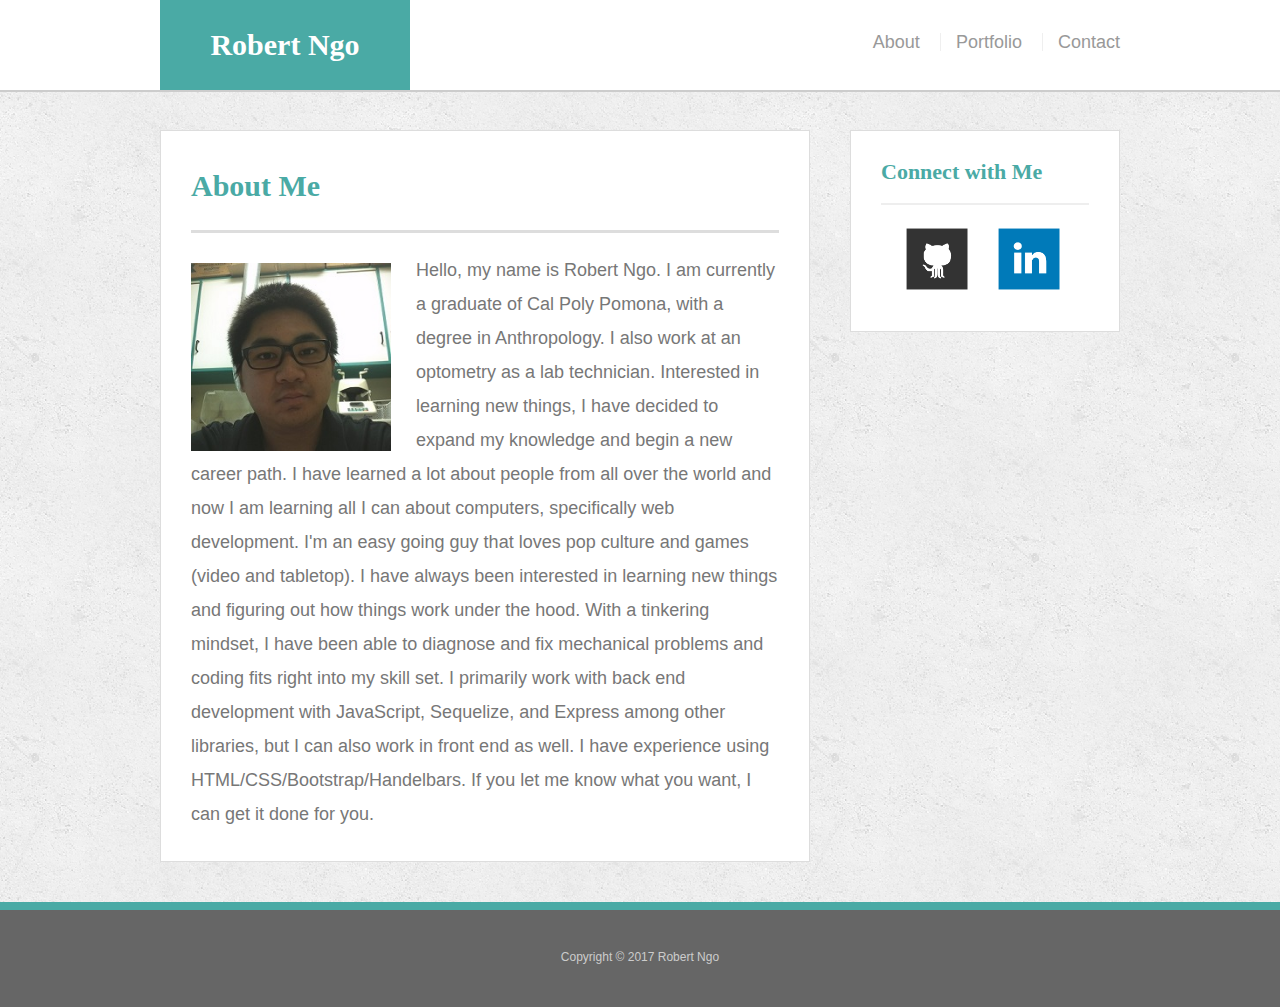
<file: index.html>
<!doctype html>
<html lang="en-us">

<head>
  <meta charset="UTF-8">
  <meta name="viewport" content="width=device-width, initial-scale=1">
  <title>About | Robert Ngo</title>
  <link rel="stylesheet" type="text/css" href="assets/css/reset.css">
  <link rel="stylesheet" type="text/css" href="assets/css/style.css">
</head>

<body>

  <header id="masthead">
    <div class="container">
      <a href="index.html" id="logo">Robert Ngo</a>
      <nav>
        <a href="index.html">About</a>
        <a href="portfolio.html">Portfolio</a>
        <a href="contact.html">Contact</a>
      </nav>
    </div>
  </header>
  <div class="wrapper">
    <div id="main-container" class="container">
      <section class="main-section">
        <h1>About Me</h1>

        <img src="assets/images/IMG_20111207_152507.jpg" class="auth-image" alt="Robert Ngo">

        <p>Hello, my name is Robert Ngo. I am currently a graduate of Cal Poly Pomona, with a degree in Anthropology. I also work at an optometry as a lab technician. Interested in learning new things, I have decided to expand my knowledge and begin a new career path. I have learned a lot about people from all over the world and now I am learning all I can about computers, specifically web development.

        I'm an easy going guy that loves pop culture and games (video and tabletop).

        I have always been interested in learning new things and figuring out how things work under the hood.  With a tinkering mindset, I have been able to diagnose and fix mechanical problems and coding fits right into my skill set.

        I primarily work with back end development with JavaScript, Sequelize, and Express among other libraries, but I can also work in front end as well.  I have experience using HTML/CSS/Bootstrap/Handelbars.  If you let me know what you want, I can get it done for you.</p>

      </section>

      <section class="sidebar">
        <div id="connect">
          <h2>Connect with Me</h2>

          <a href="https://github.com/Phireous"><img src="assets/images/github-128.png" class="social" alt="GitHub" /></a>
          <a href="https://www.linkedin.com/in/robert-ngo"><img src="assets/images/linkedin-128.png" class="social" alt="LinkedIn" /></a>
          <!-- <a href="#"><img src="assets/images/stackoverflow-128.png" class="social" alt="Stack Overflow" /></a> -->
        </div>
      </section>
      <div class="push"></div>
    </div>
  </div>
 

  <footer>
    <div class="container">
      Copyright &copy; 2017 Robert Ngo
    </div>
  </footer>
</body>

</html>
</file>
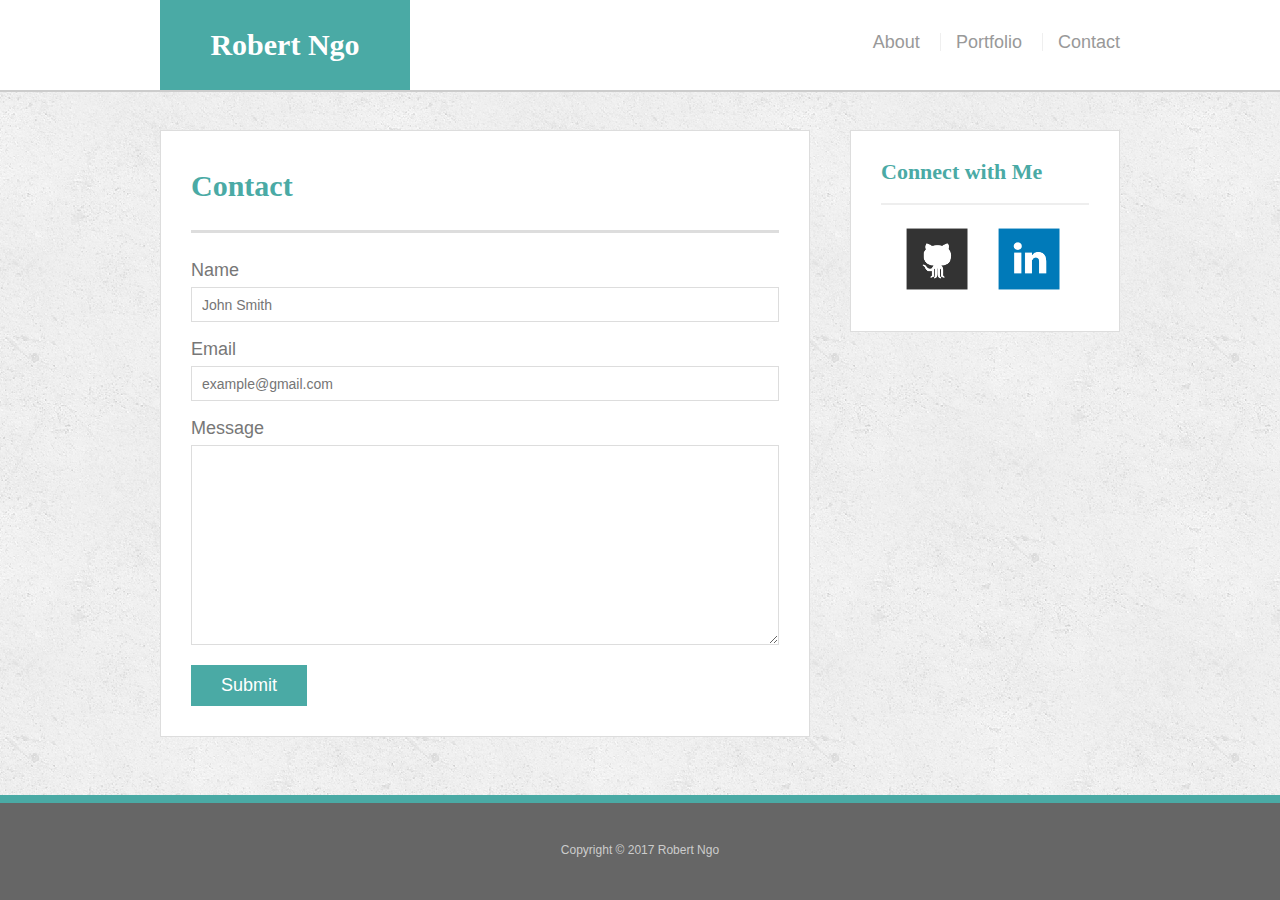
<file: contact.html>
<!doctype html>
<html lang="en-us">

<head>
  <meta charset="UTF-8">
  <meta name="viewport" content="width=device-width, initial-scale=1">
  <title>Contact | Robert Ngo</title>
  <link rel="stylesheet" type="text/css" href="assets/css/reset.css">
  <link rel="stylesheet" type="text/css" href="assets/css/style.css">
</head>

<body>

  <header id="masthead">
    <div class="container">
      <a href="index.html" id="logo">Robert Ngo</a>
      <nav>
        <a href="index.html">About</a>
        <a href="portfolio.html">Portfolio</a>
        <a href="contact.html">Contact</a>
      </nav>
    </div>
  </header>

  <div class="wrapper">
    <div id="main-container" class="container">
      <section class="main-section">
        <h1>Contact</h1>

        <form id="contact-form">
          <ul>
            <li>
              <label for="name">Name</label>
              <input type="text" id="name" name="name" placeholder="John Smith" required="required">
            </li>
            <li>
              <label for="email">Email</label>
              <input type="email" id="email" name="email" placeholder="example@gmail.com" required="required">
            </li>
            <li>
              <label for="message">Message</label>
              <textarea id="message" name="message" required="required"></textarea>
            </li>
          </ul>
          <input type="submit">
        </form>

      </section>

      <section class="sidebar">
        <div id="connect">
          <h2>Connect with Me</h2>

          <a href="https://github.com/Phireous"><img src="assets/images/github-128.png" class="social" alt="GitHub" /></a>
          <a href="https://www.linkedin.com/in/robert-ngo"><img src="assets/images/linkedin-128.png" class="social" alt="LinkedIn" /></a>
          <!-- <a href="#"><img src="assets/images/stackoverflow-128.png" class="social" alt="Stack Overflow" /></a> -->
        </div>
      </section>
      <div class="push"></div>
    </div>
  </div>

  <footer>
    <div class="container">
      Copyright &copy; 2017 Robert Ngo
    </div>
  </footer>
</body>

</html>
</file>
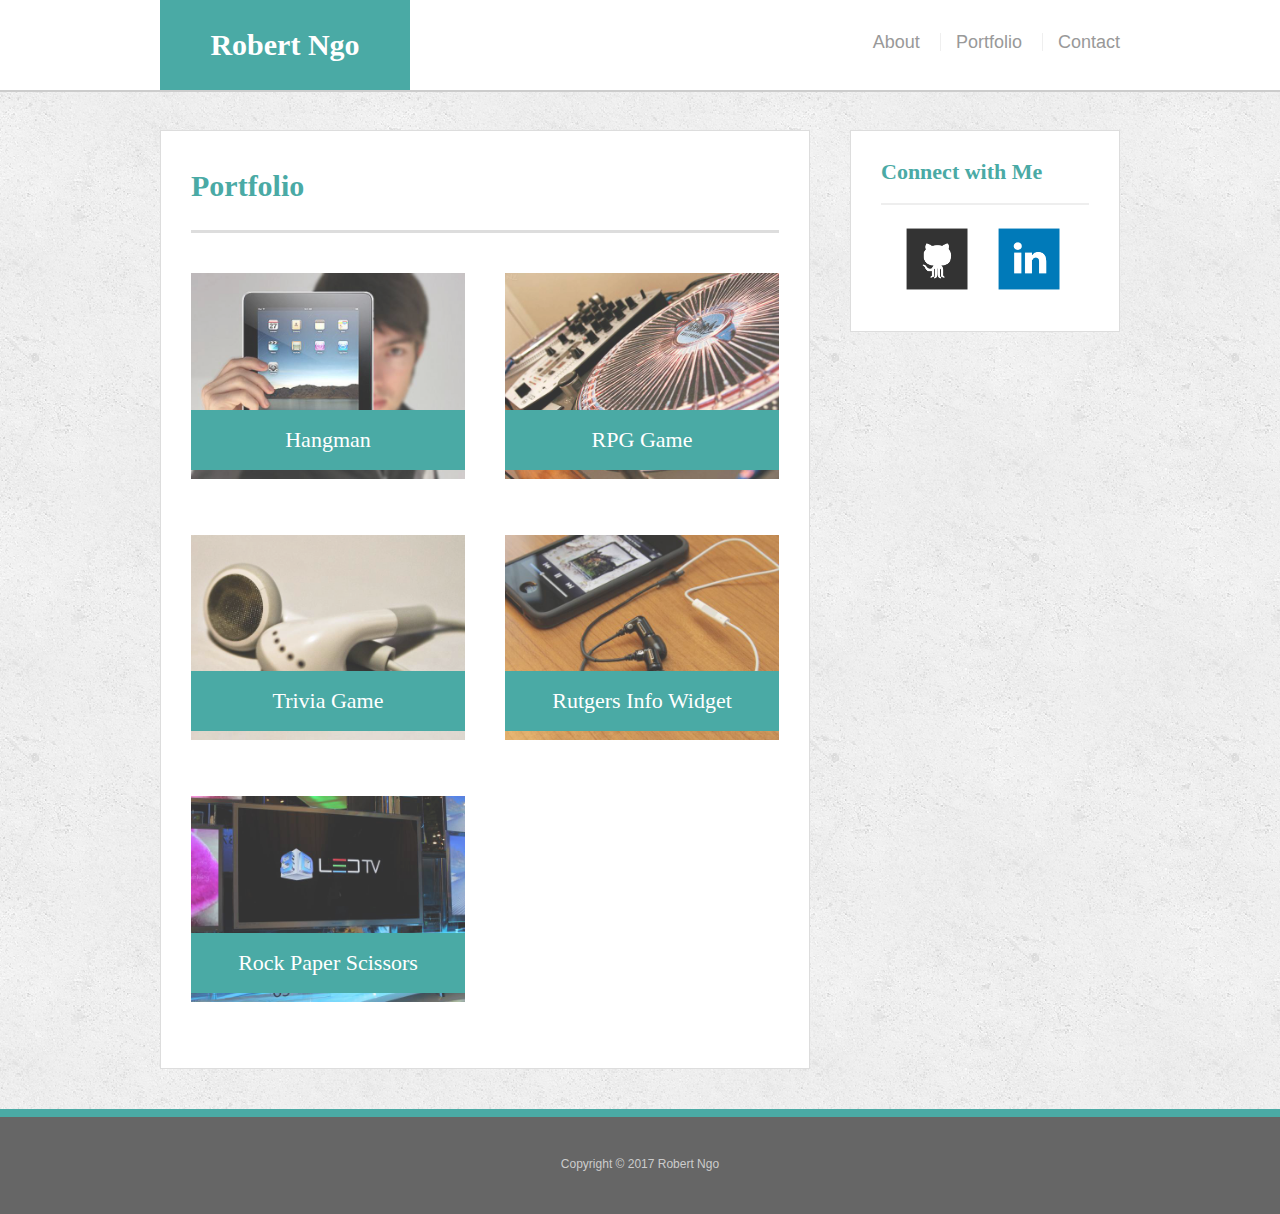
<file: portfolio.html>
<!doctype html>
<html lang="en-us">

<head>
  <meta charset="UTF-8">
  <meta name="viewport" content="width=device-width, initial-scale=1">
  <title>Portfolio | Robert Ngo</title>
  <link rel="stylesheet" type="text/css" href="assets/css/reset.css">
  <link rel="stylesheet" type="text/css" href="assets/css/style.css">
</head>

<body>

  <header id="masthead">
    <div class="container">
      <a href="index.html" id="logo">Robert Ngo</a>
      <nav>
        <a href="index.html">About</a>
        <a href="portfolio.html">Portfolio</a>
        <a href="contact.html">Contact</a>
      </nav>
    </div>
  </header>

  <div class="wrapper">
    <div id="main-container" class="container">
      <section class="main-section">
        <h1>Portfolio</h1>

        <div class="work">
          <img src="assets/images/technics-q-c-640-480-1.jpg" alt="hangman">

          <h3>Hangman</h3>
        </div>
        <div class="work">
          <img src="assets/images/technics-q-c-640-480-2.jpg" alt="RPG Game">

          <h3>RPG Game</h3>
        </div>
        <div class="work">
          <img src="assets/images/technics-q-c-640-480-5.jpg" alt="Trivia Game">

          <h3>Trivia Game</h3>
        </div>
        <div class="work">
          <img src="assets/images/technics-q-c-640-480-7.jpg" alt="Rutgers Info Widget">

          <h3>Rutgers Info Widget</h3>
        </div>
        <div class="work">
          <img src="assets/images/technics-q-c-640-480-9.jpg" alt="Rock Paper Scissors">

          <h3>Rock Paper Scissors</h3>
        </div>

      </section>

      <section class="sidebar">
        <div id="connect">
          <h2>Connect with Me</h2>

          <a href="https://github.com/Phireous"><img src="assets/images/github-128.png" class="social" alt="GitHub" /></a>
          <a href="https://www.linkedin.com/in/robert-ngo"><img src="assets/images/linkedin-128.png" class="social" alt="LinkedIn" /></a>
          <!-- <a href="#"><img src="assets/images/stackoverflow-128.png" class="social" alt="Stack Overflow" /></a> -->
        </div>
      </section>
      <div class="push"></div>
    </div>
  </div>

  <footer>
    <div class="container">
      Copyright &copy; 2017 Robert Ngo
    </div>
  </footer>
</body>

</html>
</file>
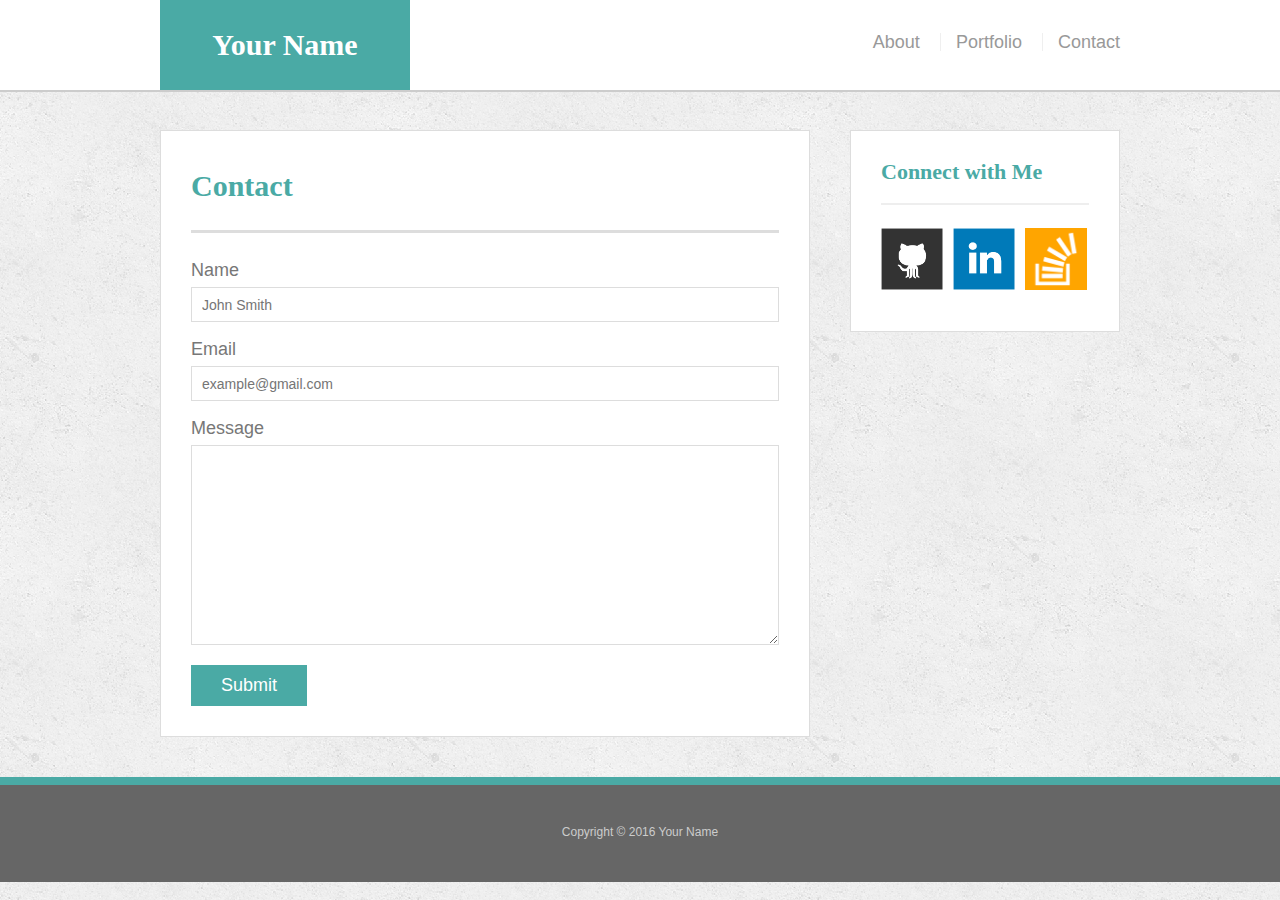
<file: bonus/hover-styles.html>
<!doctype html>
<html lang="en-us">

<head>
  <meta charset="UTF-8">
  <title>Hover Styling</title>
  <link rel="stylesheet" type="text/css" href="assets/css/reset.css">
  <link rel="stylesheet" type="text/css" href="assets/css/style.css">
</head>

<body>

  <header id="masthead">
    <div class="container">
      <a href="#" id="logo">Your Name</a>
      <nav>
        <a href="#">About</a>
        <a href="#">Portfolio</a>
        <a href="#">Contact</a>
      </nav>
    </div>
  </header>

  <div id="main-container" class="container">
    <section class="main-section">
      <h1>Contact</h1>

      <form id="contact-form">
        <ul>
          <li>
            <label for="name">Name</label>
            <input type="text" id="name" name="name" placeholder="John Smith" required="required">
          </li>
          <li>
            <label for="email">Email</label>
            <input type="email" id="email" name="email" placeholder="example@gmail.com" required="required">
          </li>
          <li>
            <label for="message">Message</label>
            <textarea id="message" name="message" required="required"></textarea>
          </li>
        </ul>
        <input type="submit">
      </form>

    </section>

    <section class="sidebar">
      <div id="connect">
        <h2>Connect with Me</h2>

        <img src="assets/images/github-128.png" class="social" alt="Github">
        <img src="assets/images/linkedin-128.png" class="social" alt="LinkedIn">
        <img src="assets/images/stackoverflow-128.png" class="social" alt="Stack Overflow">
      </div>
    </section>
  </div>

  <footer>
    <div class="container">
      Copyright &copy; 2016 Your Name
    </div>
  </footer>
</body>

</html>
</file>
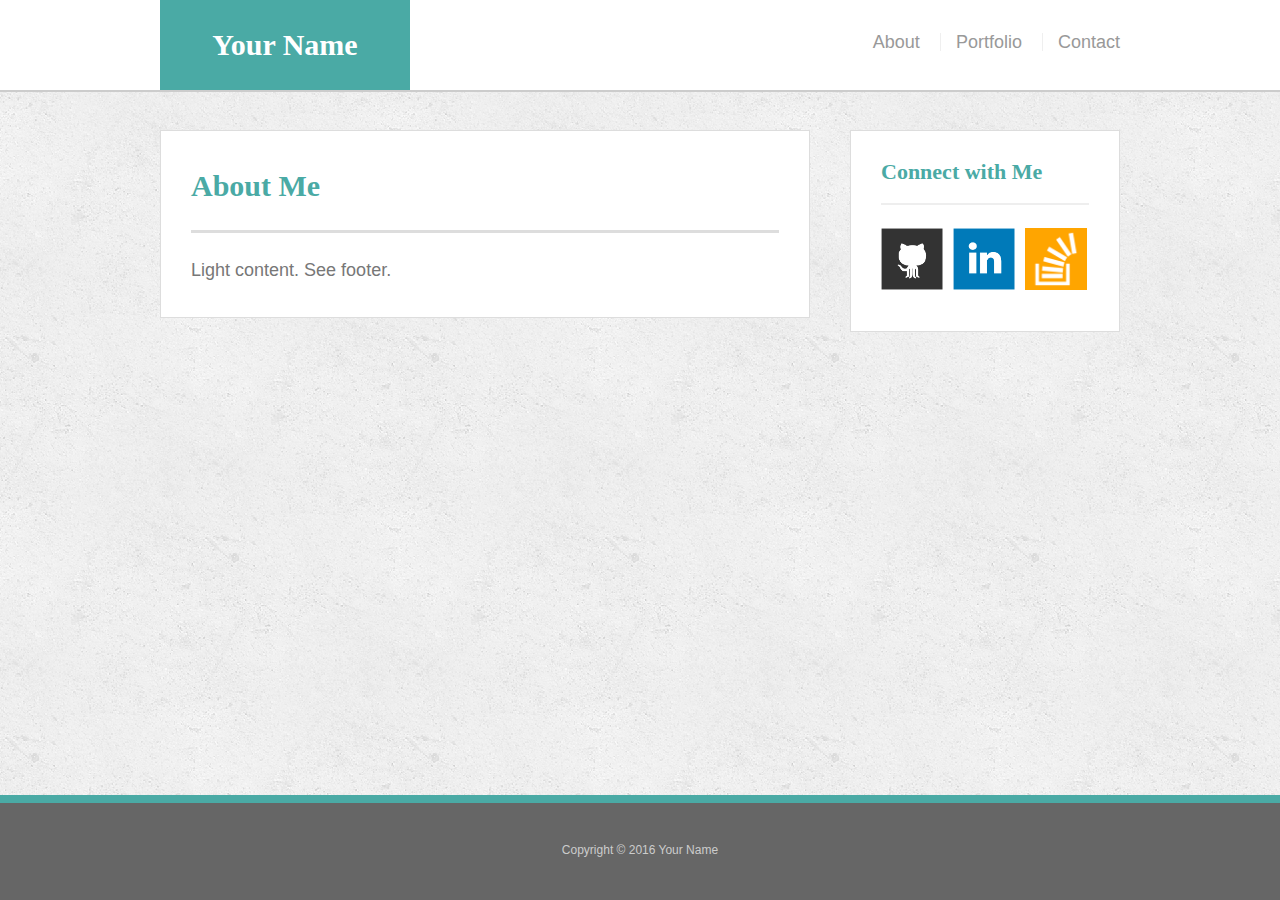
<file: bonus/sticky-footer.html>
<!doctype html>
<html lang="en-us">

<head>
  <meta charset="UTF-8">
  <title>Sticky Footer</title>
  <link rel="stylesheet" type="text/css" href="assets/css/reset.css">
  <link rel="stylesheet" type="text/css" href="assets/css/style.css">
</head>

<body>

  <header id="masthead">
    <div class="container">
      <a href="#" id="logo">Your Name</a>
      <nav>
        <a href="#">About</a>
        <a href="#">Portfolio</a>
        <a href="#">Contact</a>
      </nav>
    </div>
  </header>

  <div class="wrapper">
    <div id="main-container" class="container">
      <section class="main-section">
        <h1>About Me</h1>

        <p>Light content. See footer.</p>

      </section>

      <section class="sidebar">
        <div id="connect">
          <h2>Connect with Me</h2>

          <img src="assets/images/github-128.png" class="social" alt="Github">
          <img src="assets/images/linkedin-128.png" class="social" alt="LinkedIn">
          <img src="assets/images/stackoverflow-128.png" class="social" alt="Stack Overflow">
        </div>
      </section>

      <div class="push"></div>
    </div>
  </div>

  <footer>
    <div class="container">
      Copyright &copy; 2016 Your Name
    </div>
  </footer>
</body>

</html>
</file>
<file: assets/css/style.css>
html,
body {
  height: 100%;
}

body {
  font-family: Arial, "Helvetica Neue", Helvetica, sans-serif;
  font-size: 18px;
  line-height: 34px;
  color: #777;
  background: url("../images/concrete_seamless.png");
  height: 100%;
  margin: 0;
}

* {
  box-sizing: border-box;
}

/* general */
.wrapper {
  height: auto !important;
  height: 100%;
  min-height: 100%;
  margin: 0 auto -105px;
}

.container {
  width: 100%;
  max-width: 960px;
  margin: 0 auto;
  clear: both;
}

h1,
h2,
h3,
p {
  margin-bottom: 20px;
}

p:last-child {
  margin-bottom: 0;
}

h1,
h2,
h3 {
  font-family: Georgia, Times, "Times New Roman", serif;
  font-weight: 700;
  color: #4aaaa5;
}

h1 {
  padding-bottom: 20px;
  font-size: 30px;
  line-height: 49px;
  border-bottom: 3px solid #ddd;
}

h2,
h3 {
  font-size: 22px;
}

/* header */

#masthead {
  position: fixed;
  z-index: 99;
  width: 100%;
  margin: 0 0 30px;
  overflow: auto;
  color: #fff;
  background: #fff;
  border-bottom: 2px solid #ccc;
}

#logo {
  float: left;
  width: 250px;
  height: 90px;
  font-family: Georgia, Times, "Times New Roman", serif;
  font-size: 30px;
  font-weight: 700;
  line-height: 90px;
  color: #fff;
  text-align: center;
  text-decoration: none;
  background: #4aaaa5;
}

nav {
  float: right;
  margin-top: 25px;
}

nav a {
  display: inline-block;
  padding-left: 15px;
  margin-left: 15px;
  line-height: 18px;
  color: #999;
  text-decoration: none;
  border-left: 1px solid #efefef;
}

nav a:first-child {
  border-left: 0 none;
}

/* footer */

footer {
  padding: 30px 0;
  clear: both;
  font-size: 12px;
  color: #fff;
  color: #ccc;
  text-align: center;
  background: #666;
  border-top: 8px solid #4aaaa5;
}

footer,
.push {
  height: 105px;
}

/* sidebar */

.sidebar {
  float: right;
  width: 100%;
  max-width: 270px;
  padding: 30px;
  margin-bottom: 20px;
  background: #fff;
  border: 1px solid #ddd;
}

h3,
.sidebar h2 {
  padding-bottom: 20px;
  margin-bottom: 15px;
  line-height: 22px;
  border-bottom: 2px solid #eee;
}

.social {
  width: 62px;
  height: 62px;
  margin-top: 8px;
  margin-right: 5px;
}

.social:last-child {
  margin-left: 25px;
  margin-right: 0;
}

/* main */

#main-container {
  padding-top: 130px;
  margin-bottom: -50px;
  min-height: 100%;  
}

.main-section {
  float: left;
  width: 100%;
  max-width: 650px;
  padding: 30px;
  margin: 0 0 40px;
  background: #fff;
  border: 1px solid #ddd;

}

/* portfolio page */

.work {
  position: relative;
  float: left;
  width: 274px;
  margin: 20px 0 25px;
  overflow: auto;
}

.work:nth-child(even) {
  margin-right: 40px;
}

.work img {
  width: 100%;
  border: 0 none;
  opacity: 0.8;
}

.work h3 {
  position: absolute;
  bottom: 20px;
  width: 100%;
  padding: 15px;
  margin-bottom: 0;
  font-weight: 300;
  line-height: 30px;
  color: #fff;
  text-align: center;
  background: #4aaaa5;
  border-bottom: 0;
}

.auth-image {
  float: left;
  width: 200px;
  height: auto;
  margin-top: 10px;
  margin-right: 25px;
}

/* contact page */

#contact-form ul {
  margin-bottom: 20px;
}

#contact-form li {
  margin-bottom: 10px;
}

label,
input[type=text],
input[type=email],
textarea {
  display: block;
  width: 100%;
}

input[type=text],
input[type=email],
textarea {
  height: 35px;
  padding: 0 10px;
  font-size: 14px;
  border: 1px solid #ddd;
}

textarea {
  height: 200px;
}

input[type=submit] {
  padding: 10px 30px;
  font-size: 18px;
  color: #fff;
  cursor: pointer;
  background: #4aaaa5;
  border: 0 none;
}

@media screen and (max-width: 980px) {
  .container {
    max-width: 810px;
  }

  .main-section {
    max-width: 480px;
  }

  .auth-image {
    margin-left: 10px;
    width: 400px;
  }

  .work {
    width: 100%;
  }
}

@media screen and (max-width: 768px) {
  .container {
    max-width: 749px;
  }

  .main-section {
    max-width: 749px;
  }

  nav {
    margin-right: 10px;
  }

  .auth-image {
    width: auto;
  }

  .sidebar {
    max-width: 749px;
  }

  .work {
    width: 100%;
  }
}

@media screen and (max-width: 640px) {
  #masthead {
    position: static;
    margin-bottom: 0;
  }

  #logo {
    width: 100%;
  }

  nav {
    width: 100%;
    text-align: center;
  }

  #main-container {
    padding: 15px;
  }

  .auth-image {
    width: 100%;
    padding-right: 20px;
  }

  p {
    clear: both;
  }

  .work {
    width: 100%;
  }
}
</file>
<file: bonus/assets/css/style.css>
body {
  font-family: Arial, "Helvetica Neue", Helvetica, sans-serif;
  font-size: 18px;
  line-height: 34px;
  color: #777;
  background: url("../images/concrete_seamless.png");
}

* {
  box-sizing: border-box;
  margin: 0;
}

/* sticky footer styling */

/* http://ryanfait.com/html5-sticky-footer/ */

html,
body {
  height: 100%;
}

.wrapper {
  height: auto !important;
  height: 100%;
  min-height: 100%;
  margin: 0 auto -105px;
}

footer,
.push {
  height: 105px;
}

/* end sticky footer styling */

/* start hover styling */

#logo:hover,
input[type=submit]:hover {
  background: #5e7f7e;
}

nav a:hover {
  color: #5e7f7e;
}

.social:hover {
  cursor: pointer;
  opacity: 0.8;
}

/* end hover styling */

/* general styling */

.container {
  width: 100%;
  max-width: 960px;
  margin: 0 auto;
  clear: both;
}

h1,
h2,
h3,
p {
  margin-bottom: 20px;
}

p:last-child {
  margin-bottom: 0;
}

h1,
h2,
h3 {
  font-family: Georgia, Times, "Times New Roman", serif;
  font-weight: 700;
  color: #4aaaa5;
}

h1 {
  padding-bottom: 20px;
  font-size: 30px;
  line-height: 49px;
  border-bottom: 3px solid #ddd;
}

h2,
h3 {
  font-size: 22px;
}

/* header */

#masthead {
  position: fixed;
  z-index: 99;
  width: 100%;
  margin: 0 0 30px;
  overflow: auto;
  color: #fff;
  background: #fff;
  border-bottom: 2px solid #ccc;
}

#logo {
  float: left;
  width: 250px;
  height: 90px;
  font-family: Georgia, Times, "Times New Roman", serif;
  font-size: 30px;
  font-weight: 700;
  line-height: 90px;
  color: #fff;
  text-align: center;
  text-decoration: none;
  background: #4aaaa5;
}

nav {
  float: right;
  margin-top: 25px;
}

nav a {
  display: inline-block;
  padding-left: 15px;
  margin-left: 15px;
  line-height: 18px;
  color: #999;
  text-decoration: none;
  border-left: 1px solid #efefef;
}

nav a:first-child {
  border-left: 0 none;
}

/* footer */

footer {
  padding: 30px 0;
  clear: both;
  font-size: 12px;
  color: #fff;
  color: #ccc;
  text-align: center;
  background: #666;
  border-top: 8px solid #4aaaa5;
}

/* sidebar */

.sidebar {
  float: right;
  width: 100%;
  max-width: 270px;
  padding: 30px;
  margin-bottom: 20px;
  background: #fff;
  border: 1px solid #ddd;
}

h3,
.sidebar h2 {
  padding-bottom: 20px;
  margin-bottom: 15px;
  line-height: 22px;
  border-bottom: 2px solid #eee;
}

.social {
  width: 62px;
  height: 62px;
  margin-top: 8px;
  margin-right: 5px;
}

.social:last-child {
  margin-right: 0;
}

/* main */

#main-container {
  padding-top: 130px;
}

.main-section {
  float: left;
  width: 100%;
  max-width: 650px;
  padding: 30px;
  margin: 0 0 40px;
  background: #fff;
  border: 1px solid #ddd;
}

/* contact page */

#contact-form ul {
  margin-bottom: 20px;
}

#contact-form li {
  margin-bottom: 10px;
}

label,
input[type=text],
input[type=email],
textarea {
  display: block;
  width: 100%;
}

input[type=text],
input[type=email],
textarea {
  height: 35px;
  padding: 0 10px;
  font-size: 14px;
  border: 1px solid #ddd;
}

textarea {
  height: 200px;
}

input[type=submit] {
  padding: 10px 30px;
  font-size: 18px;
  color: #fff;
  cursor: pointer;
  background: #4aaaa5;
  border: 0 none;
}
</file>
